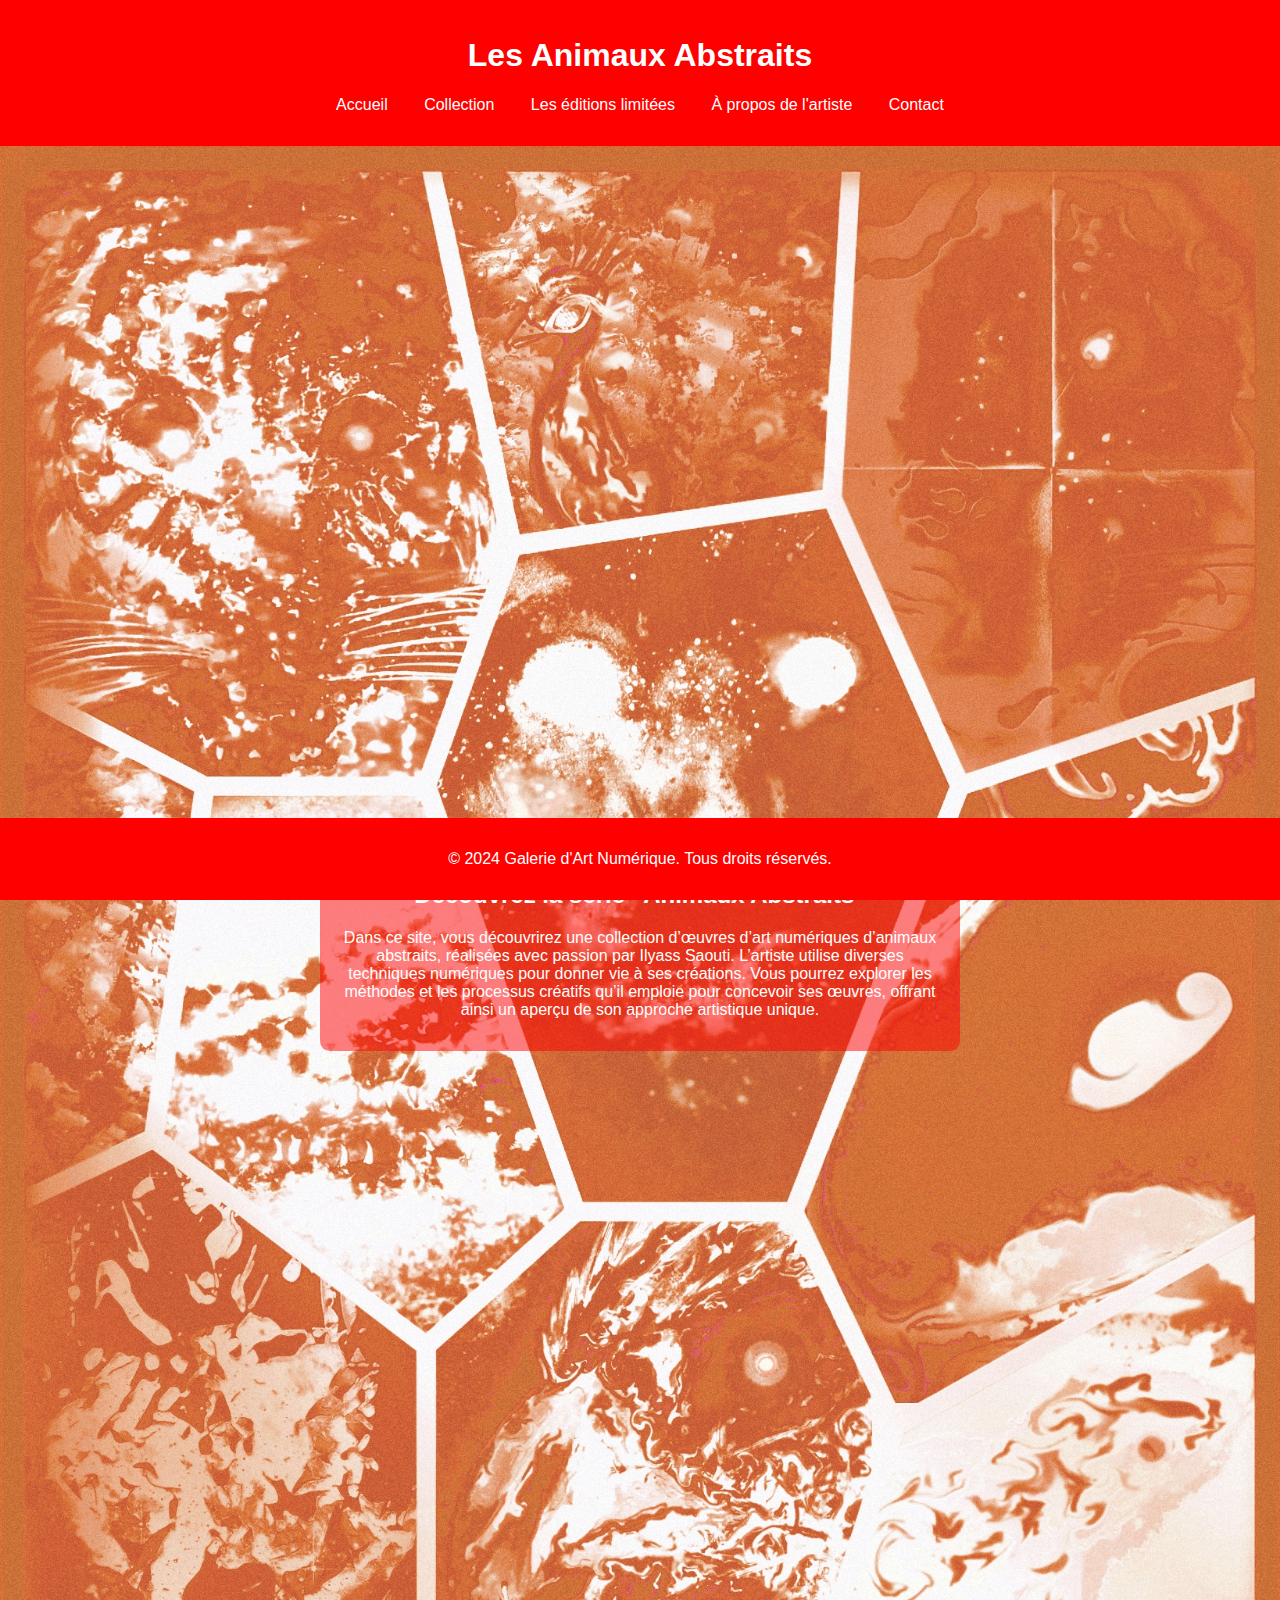
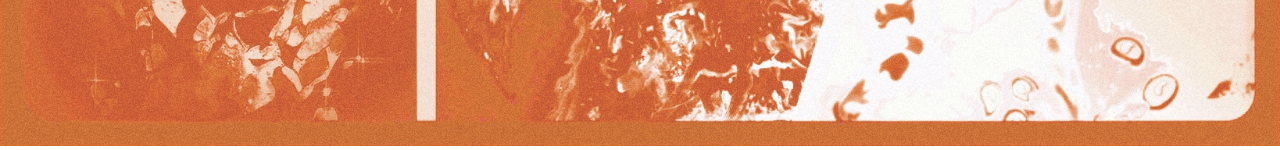
<file: index.html>
<!DOCTYPE html>
<html lang="fr">
<head>
    <meta charset="UTF-8">
    <meta name="viewport" content="width=device-width, initial-scale=1.0">
    <title>Accueil</title>
    <link rel="stylesheet" href="styles.css">
    <script src="script.js"></script>
</head>
<body>

    <div id="landscape-warning" style="display: none;">
    <p>Veuillez tourner votre appareil en mode paysage pour accéder au site.</p>
  </div>
    <header>
        <h1>Les Animaux Abstraits</h1>
        <nav>
            <ul>
                <li><a href="index.html">Accueil</a></li>
                <li><a href="gallery.html">Collection</a></li>
                <li><a href="limited.html">Les éditions limitées</a></li>
                <li><a href="about.html">À propos de l'artiste</a></li>
                <li><a href="contact.html">Contact</a></li>
            </ul>
        </nav>
    </header>
    <main>
        <section class="hero">
            <img src="abstractanimals.jpg" alt="Abstract Animals">
            <div class="hero-text">
                <h2>Découvrez la série "Animaux Abstraits"</h2>
                <p>Dans ce site, vous découvrirez une collection d’œuvres d’art numériques d’animaux abstraits, réalisées avec passion par Ilyass Saouti. L’artiste utilise diverses techniques numériques pour donner vie à ses créations. Vous pourrez explorer les méthodes et les processus créatifs qu’il emploie pour concevoir ses œuvres, offrant ainsi un aperçu de son approche artistique unique. </p>
            </div>
        </section>
    </main>
    <footer>
        <p>© 2024 Galerie d'Art Numérique. Tous droits réservés.</p>
    </footer>
</body>
</html>
</file>
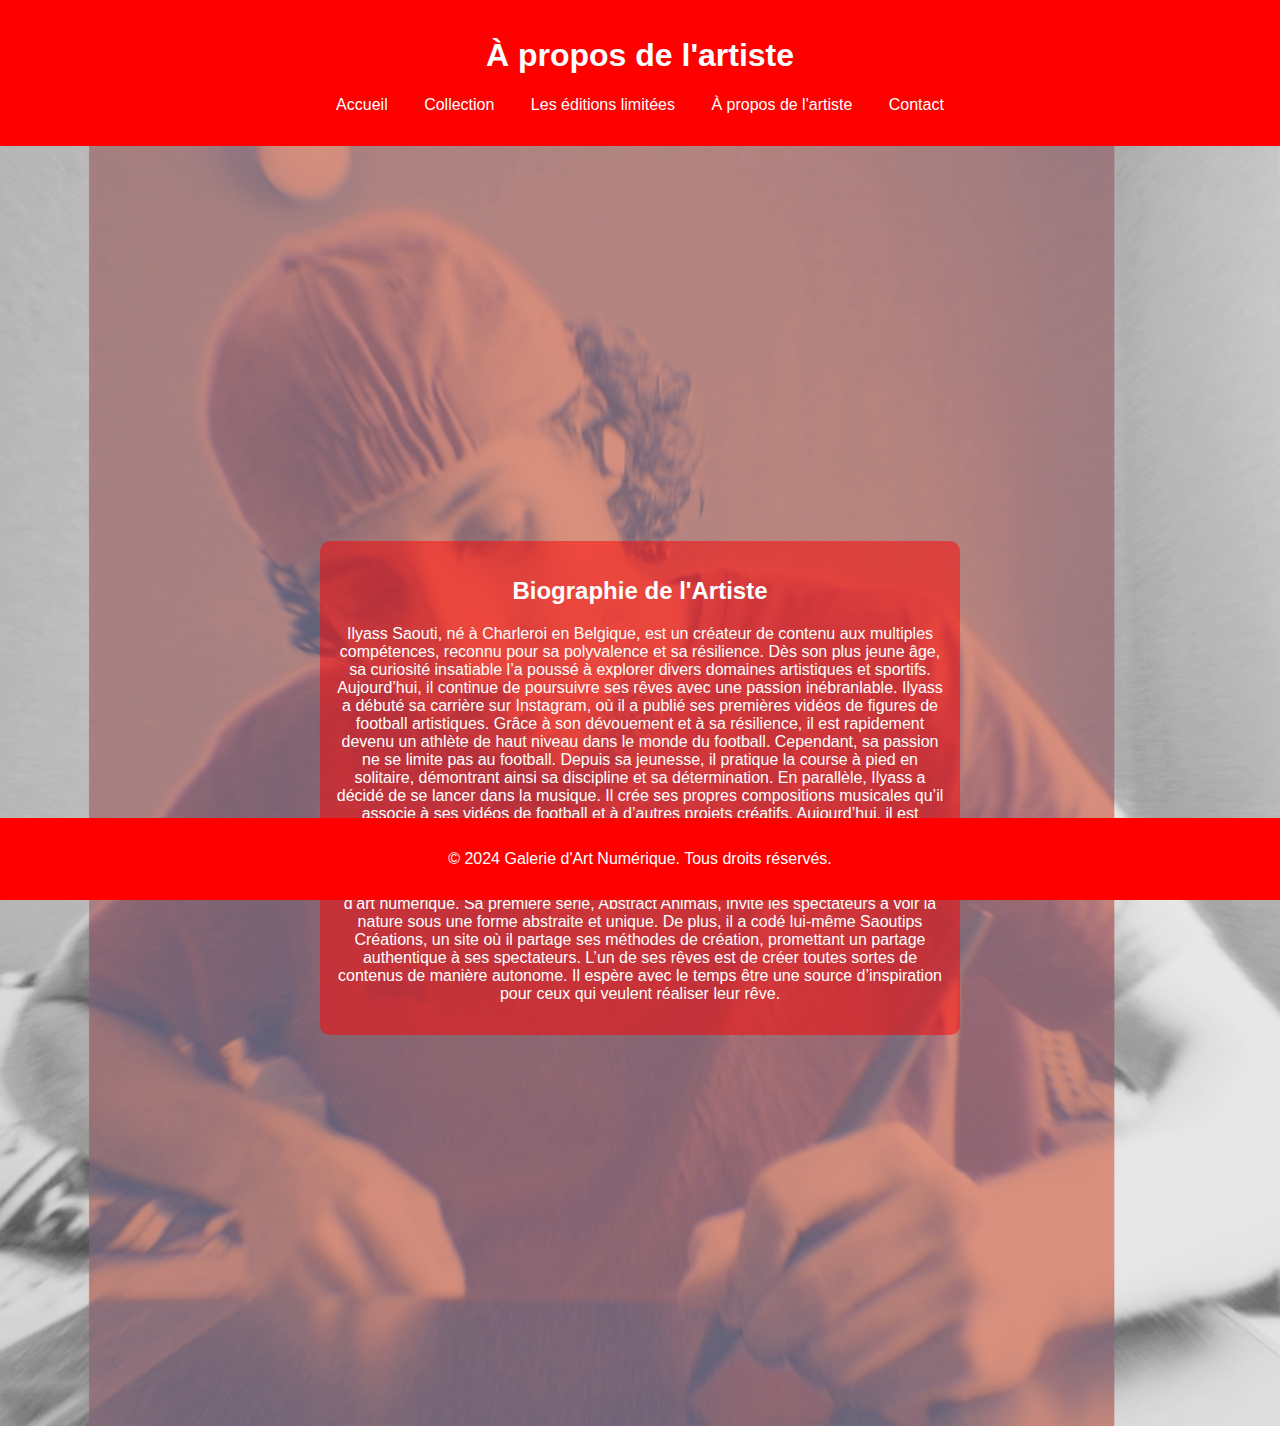
<file: about.html>
<!DOCTYPE html>
<html lang="fr">
<head>
    <meta charset="UTF-8">
    <meta name="viewport" content="width=device-width, initial-scale=1.0">
    <title>À propos de l'artiste</title>
    <link rel="stylesheet" href="styles.css">
    <script src="script.js"></script>
</head>
<body>
<div id="landscape-warning" style="display: none;">
    <p>Veuillez tourner votre appareil en mode paysage pour accéder au site.</p>
  </div>
    <header>
        <h1>À propos de l'artiste</h1>
        <nav>
            <ul>
                <li><a href="index.html">Accueil</a></li>
                <li><a href="gallery.html">Collection</a></li>
                <li><a href="limited.html">Les éditions limitées</a></li>
                <li><a href="about.html">À propos de l'artiste</a></li>
                <li><a href="contact.html">Contact</a></li>
            </ul>
        </nav>
    </header>
    <main>
<section class="hero">
            <img src="profil1.jpg" alt="Profil">
            <div class="hero-text">
                <h2>Biographie de l'Artiste</h2>
                <p>Ilyass Saouti, né à Charleroi en Belgique, est un créateur de contenu aux multiples compétences, reconnu pour sa polyvalence et sa résilience. Dès son plus jeune âge, sa curiosité insatiable l’a poussé à explorer divers domaines artistiques et sportifs. Aujourd’hui, il continue de poursuivre ses rêves avec une passion inébranlable.

Ilyass a débuté sa carrière sur Instagram, où il a publié ses premières vidéos de figures de football artistiques. Grâce à son dévouement et à sa résilience, il est rapidement devenu un athlète de haut niveau dans le monde du football. Cependant, sa passion ne se limite pas au football. Depuis sa jeunesse, il pratique la course à pied en solitaire, démontrant ainsi sa discipline et sa détermination.

En parallèle, Ilyass a décidé de se lancer dans la musique. Il crée ses propres compositions musicales qu’il associe à ses vidéos de football et à d’autres projets créatifs. Aujourd’hui, il est l’acteur, le compositeur, l’auteur et le designer de ses propres vidéos sur Instagram. À travers son travail, Ilyass montre que la discipline et la passion peuvent nous aider à atteindre une polyvalence remarquable.

Grâce à ses connaissances en programmation, Ilyass a également créé plusieurs sites web où il publie ses œuvres d’art numérique. Sa première série, Abstract Animals, invite les spectateurs à voir la nature sous une forme abstraite et unique. De plus, il a codé lui-même Saoutips Créations, un site où il partage ses méthodes de création, promettant un partage authentique à ses spectateurs. L’un de ses rêves est de créer toutes sortes de contenus de manière autonome. Il espère avec le temps être une source d’inspiration pour ceux qui veulent réaliser leur rêve.</p>
            </div>
        </section>

    </main>
    <footer>
        <p>© 2024 Galerie d'Art Numérique. Tous droits réservés.</p>
    </footer>
</body>
</html>
</file>
<file: styles.css>
body {
    font-family: Arial, sans-serif;
    margin: 0;
    padding: 0;
    background-color: white;
}

header {
    background-color: red;
    color: #fff;
    padding: 1rem 0;
    text-align: center;
}

nav ul {
    list-style: none;
    padding: 0;
}

nav ul li {
    display: inline;
    margin: 0 1rem;
}

nav ul li a {
    color: #fff;
    text-decoration: none;
    transition: color 0.3s;
}

nav ul li a:hover {
    color: #ff6347;
}

.hero {
    position: relative;
    text-align: center;
    color: white;
}

.hero img {
    width: 100%;
    height: auto;
    opacity: 0.8;
    animation: fadeIn 2s ease-in-out;
}

.hero-text {
    position: absolute;
    top: 50%;
    left: 50%;
    transform: translate(-50%, -50%);
    background-color: rgba(255, 0, 0, 0.5); /* Rouge avec 50% de transparence */
    padding: 1rem;
    border-radius: 10px;
    animation: slideIn 1s ease-in-out;
}

.gallery {
    display: flex;
    flex-direction: column;
    align-items: center;
    padding: 2rem;
}

.artwork {
    display: flex;
    align-items: center;
    margin: 1rem 0;
    width: 80%;
    background-color: #fff;
    padding: 1rem;
    border-radius: 10px;
    box-shadow: 0 0 10px rgba(0, 0, 0, 0.1);
}

.artwork img {
    width: 200px;
    height: auto;
    margin-right: 2rem;
    transition: transform 0.3s;
}

.artwork img:hover {
    transform: scale(1.1);
}

.artwork-info {
    flex: 1;
    display: flex;
    flex-direction: column;
    align-items: flex-start;
}

.artwork-info p {
    margin: 0 0 1rem 0;
}

.artwork-info button {
    align-self: flex-end;
    padding: 0.5rem 1rem;
    background-color: #ff6347;
    color: #fff;
    border: none;
    border-radius: 5px;
    cursor: pointer;
    transition: background-color 0.3s;
}

.artwork-info button:hover {
    background-color: #e5533d;
}

footer {
    background-color: red;
    color: #fff;
    text-align: center;
    padding: 1rem 0;
    position: fixed;
    width: 100%;
    bottom: 0;
}

@keyframes fadeIn {
    from { opacity: 0; }
    to { opacity: 0.8; }
}

@keyframes slideIn {
    from { transform: translate(-50%, -60%); }
    to { transform: translate(-50%, -50%); }
}
.artwork-info p {
    margin: 0 0 1rem 0;
    font-size: 1.1rem;
    line-height: 1.5;
    color: #333;
    background-color: #f9f9f9;
    padding: 0.5rem;
    border-left: 4px solid red;
    box-shadow: 0 0 5px rgba(0, 0, 0, 0.1);
    transition: background-color 0.3s, box-shadow 0.3s;
}

.artwork-info p:hover {
    background-color: #fff;
    box-shadow: 0 0 10px rgba(0, 0, 0, 0.2);
}
/* Media Queries pour les petits écrans */
@media (max-width: 600px) {
  body {
    font-size: 14px;
    padding: 10px;
  }
  .container {
    width: 100%;
    padding: 0 10px;
  }
  .header, .footer {
    text-align: center;
  }
  img, video {
    max-width: 100%;
    height: auto;
  }
}

/* Utilisation des unités relatives */
.container {
  width: 80%; /* Utilise un pourcentage au lieu d'une valeur fixe */
  margin: 0 auto;
}

/* Polices lisibles */
body {
  font-size: 16px; /* Taille de police par défaut */
}

@media (max-width: 600px) {
  body {
    font-size: 14px; /* Taille de police réduite pour les petits écrans */
  }
}
#landscape-warning {
  position: fixed;
  top: 0;
  left: 0;
  width: 100%;
  height: 100%;
  background-color: #f0f0f0;
  display: flex;
  justify-content: center;
  align-items: center;
  text-align: center;
  z-index: 1000;
}
</file>
